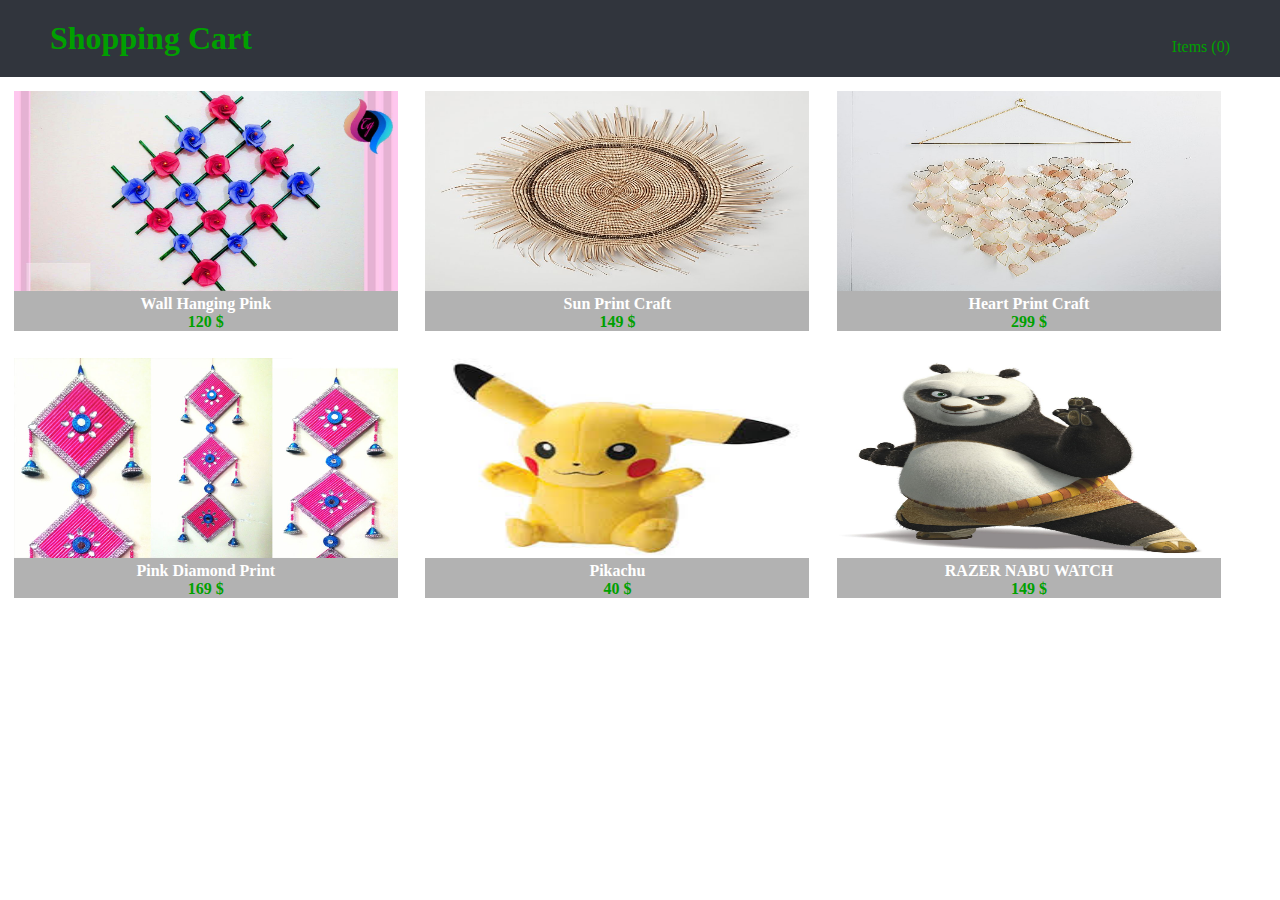
<file: index.html>
<!DOCTYPE html>

<html lang="en" xmlns="http://www.w3.org/1999/xhtml">
<head>
    <meta charset="utf-8" />
    <title>Shopping Cart</title>
    <meta name="viewport" content="width=device-width, initial-scale=1, shrink-to-fit=no">
    <link rel="stylesheet" href="https://stackpath.bootstrapcdn.com/bootstrap/4.3.0/css/bootstrap.min.css"
          integrity="sha384-PDle/QlgIONtM1aqA2Qemk5gPOE7wFq8+Em+G/hmo5Iq0CCmYZLv3fVRDJ4MMwEA" crossorigin="anonymous">
    <script src="https://code.jquery.com/jquery-3.3.1.slim.min.js"
            integrity="sha384-q8i/X+965DzO0rT7abK41JStQIAqVgRVzpbzo5smXKp4YfRvH+8abtTE1Pi6jizo"
            crossorigin="anonymous"></script>
    <script src="https://cdnjs.cloudflare.com/ajax/libs/popper.js/1.14.7/umd/popper.min.js"
            integrity="sha384-UO2eT0CpHqdSJQ6hJty5KVphtPhzWj9WO1clHTMGa3JDZwrnQq4sF86dIHNDz0W1"
            crossorigin="anonymous"></script>
    <script src="https://stackpath.bootstrapcdn.com/bootstrap/4.3.0/js/bootstrap.min.js"
            integrity="sha384-7aThvCh9TypR7fIc2HV4O/nFMVCBwyIUKL8XCtKE+8xgCgl/PQGuFsvShjr74PBp"
            crossorigin="anonymous"></script>
    <script src="https://code.jquery.com/jquery-3.3.1.slim.min.js"
            integrity="sha384-q8i/X+965DzO0rT7abK41JStQIAqVgRVzpbzo5smXKp4YfRvH+8abtTE1Pi6jizo"
            crossorigin="anonymous"></script>
    <script src="https://cdnjs.cloudflare.com/ajax/libs/popper.js/1.14.6/umd/popper.min.js"
            integrity="sha384-wHAiFfRlMFy6i5SRaxvfOCifBUQy1xHdJ/yoi7FRNXMRBu5WHdZYu1hA6ZOblgut"
            crossorigin="anonymous"></script>
    <script src="https://stackpath.bootstrapcdn.com/bootstrap/4.2.1/js/bootstrap.min.js"
            integrity="sha384-B0UglyR+jN6CkvvICOB2joaf5I4l3gm9GU6Hc1og6Ls7i6U/mkkaduKaBhlAXv9k"
            crossorigin="anonymous"></script>
    <script src="https://ajax.googleapis.com/ajax/libs/jquery/3.3.1/jquery.min.js"></script>

    <script src="Assets/JavaScript/index.js"></script>
    <link rel="stylesheet" href="Assets/CSS/style.css">
</head>
<body>
    <div class="header">
		<div class="heading">
			<h1>Shopping Cart</h1>
		</div>
		<div class="cart">
			<i class="fa fa-shopping-basket fa-2x"></i>
      <i class="fa fa-caret-down"></i><br>
			<div class="total-text">
				<p>Items</p>
				<p id="items-basket"></p>
			</div>
		</div>

		<div id="cart-items">
			<ol id="list-item">
			</ol>

			<div class="total-text">
					<p>Total: </p>
					<p id="total-price"></p>
			</div>
		</div>



	</div>

	<div class="items-container">
		<!-- Item 1 -->
		<div class="item">
			<img src="Assets/Images/pink.jpg">
			<div class="overflow">
				<i class="fa fa-cart-plus fa-5x" id="basket"></i>
			</div>
			<div class="item-detail">
				<h4>Wall Hanging Pink</h4>
				<div class="prices">
					<p class="price">120</p>
					<p>$</p>
				</div>
			</div>
		</div>

		<!-- Item 2 -->
		<div class="item">
			<img src="Assets/Images/sun_Print.jpg">
			<div class="overflow">
				<i class="fa fa-cart-plus fa-5x"></i>
			</div>
			<div class="item-detail">
				<h4>Sun Print Craft</h4>
				<div class="prices">
					<p class="price">149</p>
					<p>$</p>
				</div>
			</div>
		</div>

		<!-- Item 3 -->
		<div class="item">
			<img src="Assets/Images/Heart_Print.jpg">
			<div class="overflow">
				<i class="fa fa-cart-plus fa-5x"></i>
			</div>
			<div class="item-detail">
				<h4>Heart Print Craft</h4>
				<div class="prices">
					<p class="price">299</p>
					<p>$</p>
				</div>
			</div>
		</div>

		<!-- Item 4 -->
		<div class="item">
			<img src="Assets/Images/Pink_Diamond_Print.jpg">
			<div class="overflow">
				<i class="fa fa-cart-plus fa-5x"></i>
			</div>
			<div class="item-detail">
				<h4>Pink Diamond Print</h4>
				<div class="prices">
					<p class="price">169</p>
					<p>$</p>
				</div>
			</div>
		</div>

		<!-- Item 5 -->
		<div class="item">
			<img src="Assets/Images/pikach.jpg">
			<div class="overflow">
				<i class="fa fa-cart-plus fa-5x"></i>
			</div>
			<div class="item-detail">
				<h4>Pikachu </h4>
				<div class="prices">
					<p class="price">40</p>
					<p>$</p>
				</div>
			</div>
		</div>

		<!-- Item 6 -->
		<div class="item">
			<img src="Assets/Images/Po.jpg">
			<div class="overflow">
				<i class="fa fa-cart-plus fa-5x"></i>
			</div>
			<div class="item-detail">
				<h4>RAZER NABU WATCH</h4>
				<div class="prices">
					<p class="price">149</p>
					<p>$</p>
				</div>
			</div>
		</div>
	</div>
</body>
</html>
</file>
<file: Assets/CSS/style.css>
*{
	margin: 0px;
	padding: 0px;
}

body{
	background-image: url('https://lh3.googleusercontent.com/-QEYT2a1VA-s/V9IhCZNMfKI/AAAAAAAAAuY/kuuJ3LD4L3QG_0EwaNFhIalJPOD-C7opQCJoC/w1600-h900/black%2Band%2Bgreen%2Bshards.jpg');
	background-repeat: no-repeat;
	background-size: cover;
}

img{
	width: 100%;
	height: 200px;
}

.fa{
  cursor: pointer;
}

.header{
	width: 100%;
	overflow: auto;
	background-color: #31353d;
	color: #00a000;
	clear: both;
	padding: 20px 50px;
	box-sizing: border-box;	
}

.heading{
	float: left;
}

.cart{
	float: right;
	text-align: center;
}

.total-text p{
	display: inline;
}

#cart-items{
	position: absolute;
	right: 20px;
	top: 10%;
	background-color: #31353d;
	margin-top: 50px;
	padding: 50px 40px;
	z-index: 999;
}

.item{
	position: relative;
	float: left;
	margin: 1%;
	border: 1px solid white;
	width: 30%;
	text-align: center;
	background-color: rgba(0, 0, 0, 0.3);
}

.item-detail h4{
	color: #fff;
}

.item-detail p{
	color: #00a000;
	font-weight: bold;
}

.prices p{
	display: inline;
}

.overflow{
	background-color: rgba(0, 0, 0, 0.5);
	color: #00a000;
	position: absolute;
	top: 0px;
	left: 0px;
	width: 100%;
	height: 80%;
	opacity: 0;
	transition: opacity 1s;
}

.overflow i{
	position: absolute;
    top: 20%;
    left: 40%;
}

.overflow:hover{
	opacity: 1;
}

.price-display{
	float: right;
}

.remove{
	background-color: #00a000;
	border-color:  #00a000;
	border-radius: 3px;
	color: #fff;
	margin: 0px 5px;
	padding: 0px 2px;
	float: right;
}

#list-item li{
	margin: 10px 0px;
}
</file>
